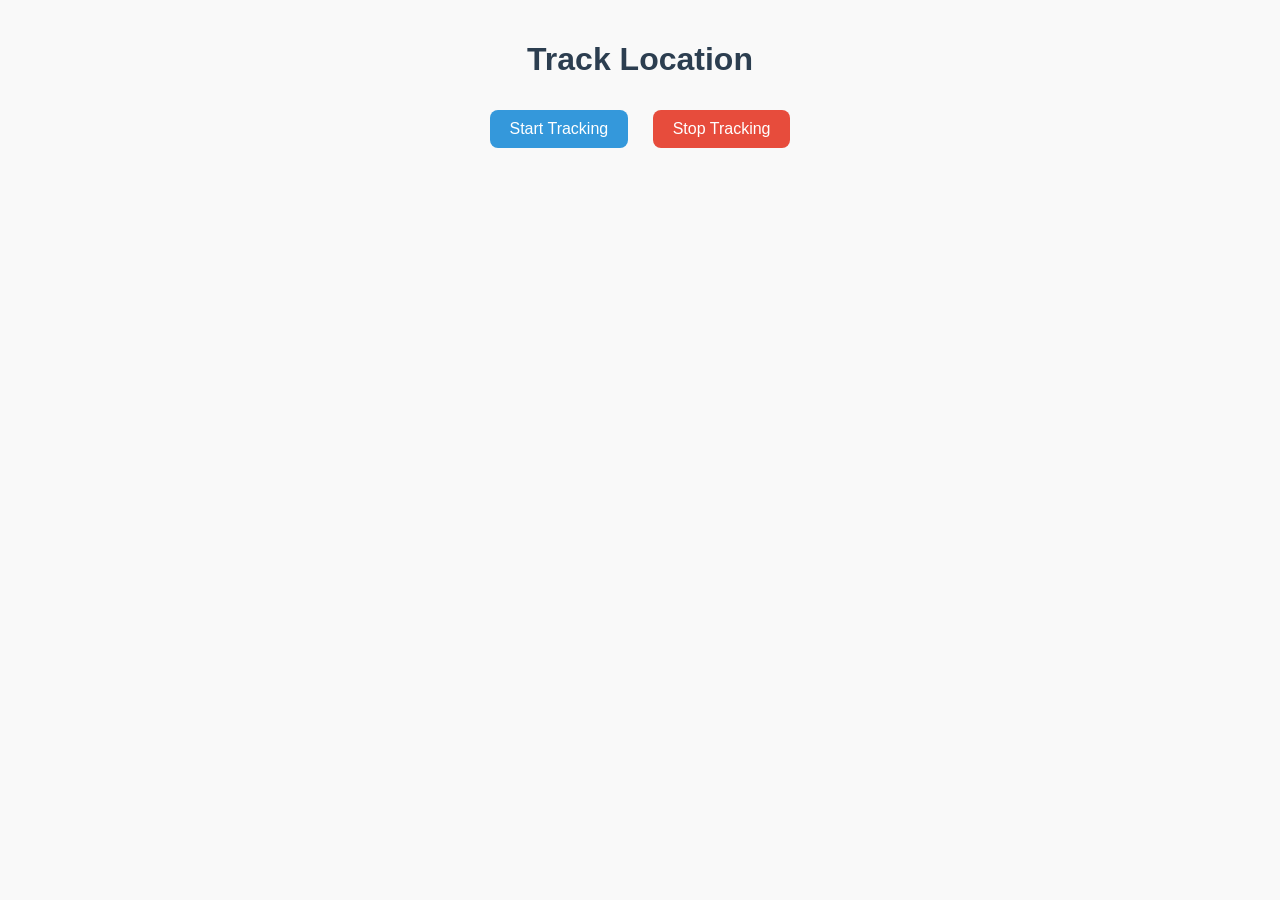
<file: index.html>
<!DOCTYPE html>
<html lang="en">
  <head>
    <meta charset="UTF-8" />
    <meta name="viewport" content="width=device-width, initial-scale=1.0" />
    <title>Get Location Every Second</title>
    <style>
      body {
        font-family: Arial, sans-serif;
        background-color: #f9f9f9;
        color: #333;
        margin: 0;
        padding: 20px;
      }

      h1 {
        text-align: center;
        color: #2c3e50;
      }

      .button-container {
        text-align: center;
        margin-bottom: 20px;
      }

      button {
        padding: 10px 20px;
        font-size: 16px;
        margin: 10px 10px;
        border: none;
        border-radius: 8px;
        cursor: pointer;
        transition: background-color 0.3s;
      }

      #start-tracking-btn {
        background-color: #3498db;
        color: white;
      }

      #start-tracking-btn:hover {
        background-color: #2980b9;
      }

      #stop-tracking-btn {
        background-color: #e74c3c;
        color: white;
      }

      #stop-tracking-btn:hover {
        background-color: #c0392b;
      }

      #location-display {
        max-width: 600px;
        margin: 0 auto;
        padding: 10px;
      }

      .location {
        background-color: #ffffff;
        padding: 10px;
        margin-bottom: 8px;
        border-left: 5px solid #2ecc71;
        box-shadow: 0 2px 5px rgba(0, 0, 0, 0.1);
        border-radius: 4px;
      }
    </style>
  </head>
  <body>
    <h1>Track Location</h1>
    <div class="button-container">
      <button id="start-tracking-btn">Start Tracking</button>
      <button id="stop-tracking-btn">Stop Tracking</button>
    </div>
    <div id="location-display"></div>

    <script>
      function generateRandomCarId() {
        const characters =
          "ABCDEFGHIJKLMNOPQRSTUVWXYZabcdefghijklmnopqrstuvwxyz0123456789";
        let carId = "";
        for (let i = 0; i < 10; i++) {
          const randomIndex = Math.floor(Math.random() * characters.length);
          carId += characters[randomIndex];
        }
        return carId;
      }

      const car_id = generateRandomCarId();

      let trackingInterval = null;

      function trackLocation() {
        if (navigator.geolocation) {
          navigator.geolocation.getCurrentPosition(
            function (position) {
              const latitude = position.coords.latitude;
              const longitude = position.coords.longitude;

              const locationDiv = document.createElement("div");
              locationDiv.classList.add("location");
              locationDiv.innerText = `Latitude: ${latitude}, Longitude: ${longitude}`;

              document
                .getElementById("location-display")
                .appendChild(locationDiv);

              fetch("https://get-location-7f467195d6ad.hosted.ghaymah.systems/track-location", {
                method: "POST",
                headers: {
                  "Content-Type": "application/json",
                },
                body: JSON.stringify({
                  car_id: car_id,
                  latitude: latitude,
                  longitude: longitude,
                }),
              });
            },
            function (error) {
              const locationDiv = document.createElement("div");
              locationDiv.classList.add("location");
              locationDiv.innerText =
                "Error fetching location: " + error.message;
              document
                .getElementById("location-display")
                .appendChild(locationDiv);
            }
          );
        } else {
          const locationDiv = document.createElement("div");
          locationDiv.classList.add("location");
          locationDiv.innerText =
            "Geolocation is not supported by this browser.";
          document.getElementById("location-display").appendChild(locationDiv);
        }
      }

      document
        .getElementById("start-tracking-btn")
        .addEventListener("click", function () {
          if (!trackingInterval) {
            trackingInterval = setInterval(trackLocation, 1000);
          }
        });

      document
        .getElementById("stop-tracking-btn")
        .addEventListener("click", function () {
          if (trackingInterval) {
            clearInterval(trackingInterval);
            trackingInterval = null;
          }
        });
    </script>
  </body>
</html>
</file>
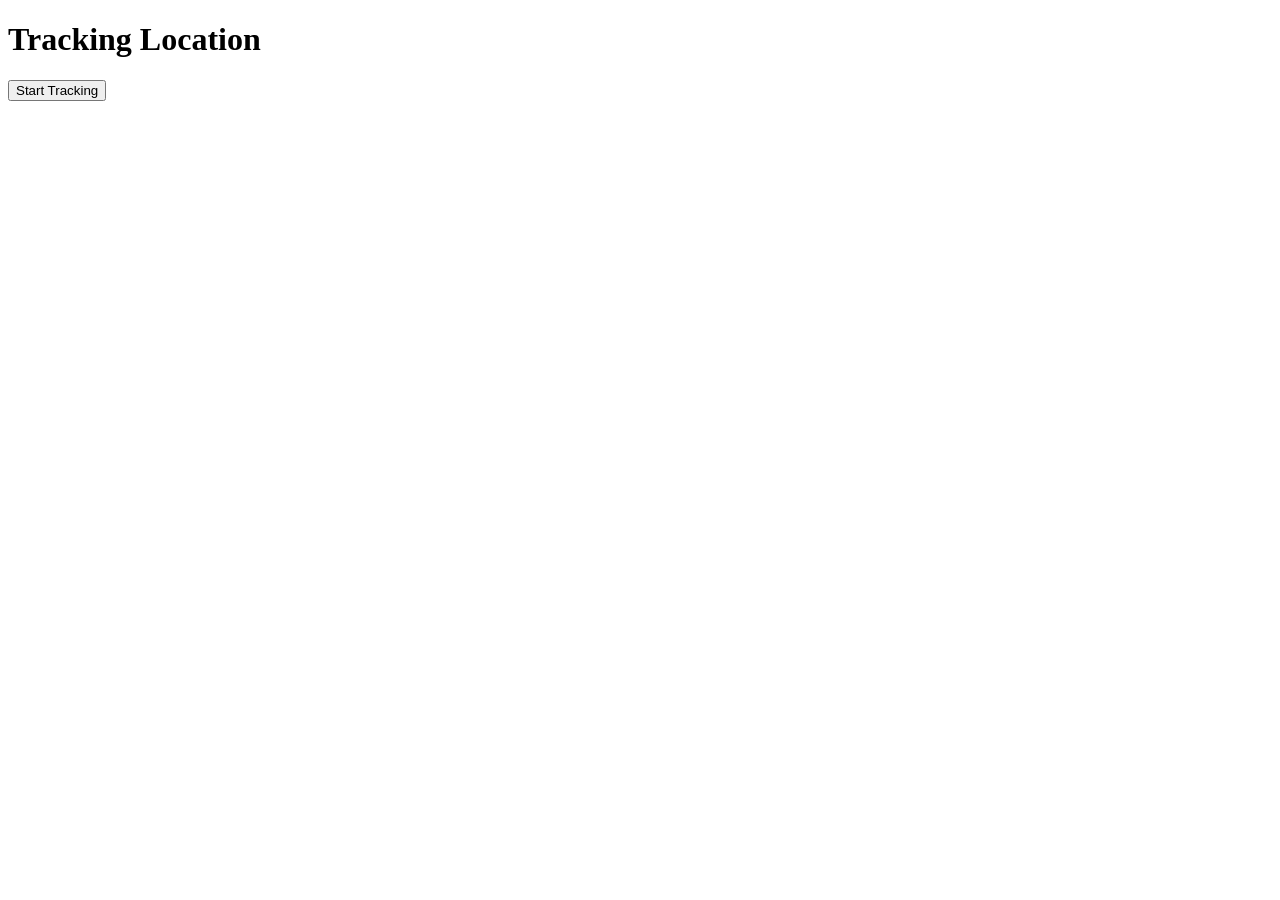
<file: docs/index.html>
<!DOCTYPE html>
<html lang="en">
  <head>
    <meta charset="UTF-8" />
    <meta name="viewport" content="width=device-width, initial-scale=1.0" />
    <title>Get Location Every Second</title>
  </head>
  <body>
    <h1>Tracking Location</h1>
    <button id="start-tracking-btn">Start Tracking</button>
    <div id="location-display"></div>
    <!-- Container for location divs -->

    <script>
      function generateRandomCarId() {
        const characters =
          "ABCDEFGHIJKLMNOPQRSTUVWXYZabcdefghijklmnopqrstuvwxyz0123456789"; // All possible characters
        let carId = "";
        for (let i = 0; i < 10; i++) {
          // Length of car_id, you can adjust this as needed
          const randomIndex = Math.floor(Math.random() * characters.length);
          carId += characters[randomIndex];
        }
        return carId;
      }

      const car_id = generateRandomCarId(); // Example car_id, replace with actual value

      // Function to get the current location and send it to the backend
      function trackLocation() {
        if (navigator.geolocation) {
          navigator.geolocation.getCurrentPosition(
            function (position) {
              const latitude = position.coords.latitude;
              const longitude = position.coords.longitude;

              // Create a new div element for this location
              const locationDiv = document.createElement("div");
              locationDiv.classList.add("location");
              locationDiv.innerText = `Latitude: ${latitude}, Longitude: ${longitude}`;

              // Append the new location div below the previous one
              document
                .getElementById("location-display")
                .appendChild(locationDiv);

              // Send the data to your backend server (replace with your server URL)
              fetch("http://127.0.0.1:5000/track-location", {
                method: "POST",
                headers: {
                  "Content-Type": "application/json",
                },
                body: JSON.stringify({
                  car_id: car_id,
                  latitude: latitude,
                  longitude: longitude,
                }),
              });
            },
            function (error) {
              const locationDiv = document.createElement("div");
              locationDiv.classList.add("location");
              locationDiv.innerText =
                "Error fetching location: " + error.message;
              document
                .getElementById("location-display")
                .appendChild(locationDiv);
            }
          );
        } else {
          const locationDiv = document.createElement("div");
          locationDiv.classList.add("location");
          locationDiv.innerText =
            "Geolocation is not supported by this browser.";
          document.getElementById("location-display").appendChild(locationDiv);
        }
      }

      // Start the tracking every second when the button is clicked
      document
        .getElementById("start-tracking-btn")
        .addEventListener("click", function () {
          setInterval(trackLocation, 1000); // Fetch location every 1 second
        });
    </script>
  </body>
</html>
</file>
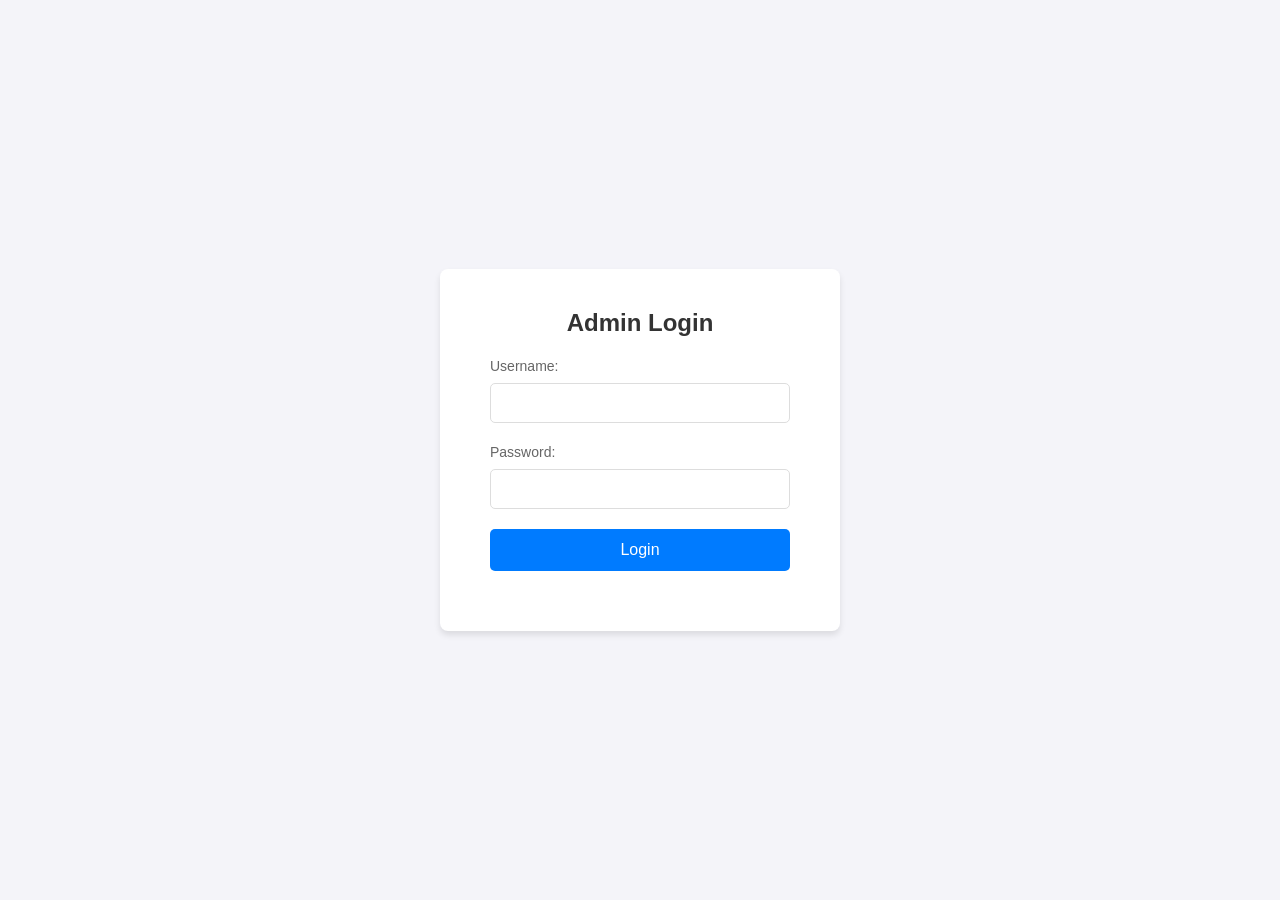
<file: web/auth.html>
<!DOCTYPE html>
<html lang="en">
  <head>
    <meta charset="UTF-8" />
    <meta name="viewport" content="width=device-width, initial-scale=1.0" />
    <title>Admin Login</title>
    <link rel="stylesheet" href="css/auth.css" />
    <!-- Link to the external CSS -->
  </head>
  <body>
    <div class="login-container">
      <h2>Admin Login</h2>
      <form id="login-form">
        <div class="input-group">
          <label for="username">Username:</label>
          <input type="text" id="username" name="username" required />
        </div>
        <div class="input-group">
          <label for="password">Password:</label>
          <input type="password" id="password" name="password" required />
        </div>
        <button type="submit">Login</button>
      </form>
      <p id="message"></p>
    </div>

    <script>
      document
        .getElementById("login-form")
        .addEventListener("submit", async function (e) {
          e.preventDefault();

          const username = document.getElementById("username").value;
          const password = document.getElementById("password").value;

          const response = await fetch("http://localhost:80/login", {
            method: "POST",
            headers: {"Content-Type": "application/json"},
            body: JSON.stringify({username, password}),
          });

          const result = await response.json();

          if (result.success) {
            window.location.href = "/web/main_map.html";
          } else {
            document.getElementById("message").textContent = result.message;
            document.getElementById("message").style.color = "red";
          }
        });
    </script>
  </body>
</html>
</file>
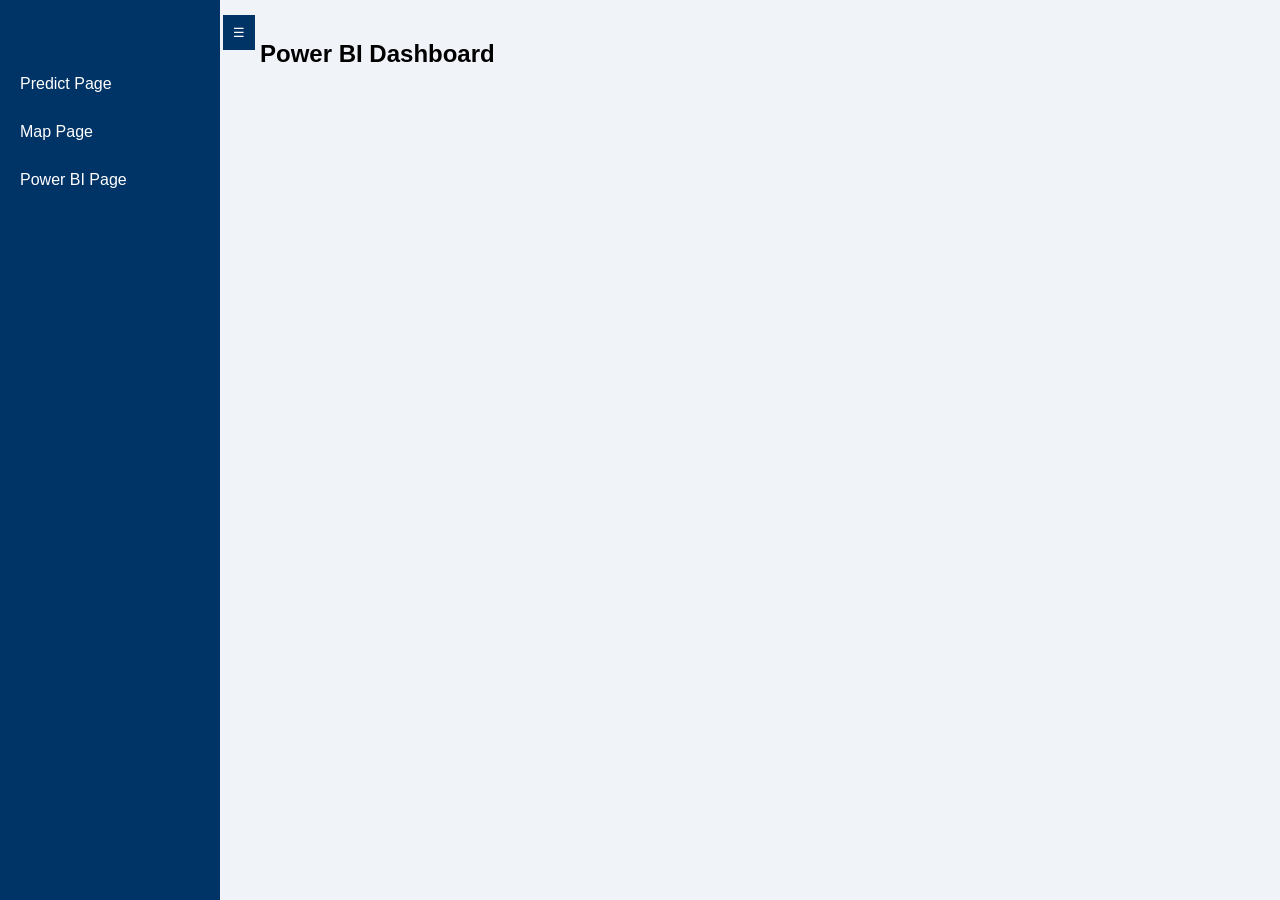
<file: web/powerbi.html>
<!DOCTYPE html>
<html lang="en">
  <head>
    <meta charset="UTF-8" />
    <meta name="viewport" content="width=device-width, initial-scale=1.0" />
    <title>Power BI Report</title>
    <link rel="stylesheet" href="css/style.css" />
  </head>
  <body>
    <!-- Sidebar -->
    <div class="sidebar" id="sidebar">
      <a href="predict.html">Predict Page</a>
      <a href="main_map.html">Map Page</a>
      <a href="powerbi.html">Power BI Page</a>
    </div>

    <!-- Toggle Button -->
    <button class="sidebar-toggle" id="toggle-btn">☰</button>

    <!-- Main Content -->
    <div class="content">
      <h2>Power BI Dashboard</h2>
      <iframe
        title="DAX Bi Course"
        width="100%"
        height="600"
        src="https://app.powerbi.com/reportEmbed?reportId=8f5f7397-0e34-49a9-92da-3fbd8f9678a2&autoAuth=true&ctid=a86ca211-c918-4c77-8b32-440c27aa3100"
        frameborder="0"
        allowfullscreen="true"></iframe>
    </div>

    <!-- Chatbot -->
    <iframe
      class="chatbot"
      src="https://app.vectorshift.ai/chatbots/embedded/681c634aee90523eb920790f?openChatbot=true"
      width="500px"
      height="600px"
      allow="clipboard-read; clipboard-write; microphone">
    </iframe>

    <!-- Scripts -->
    <script>
      const toggleBtn = document.getElementById("toggle-btn");
      const sidebar = document.getElementById("sidebar");

      toggleBtn.addEventListener("click", () => {
        sidebar.classList.toggle("closed");
        toggleBtn.classList.toggle("closed");
      });
    </script>
  </body>
</html>
</file>
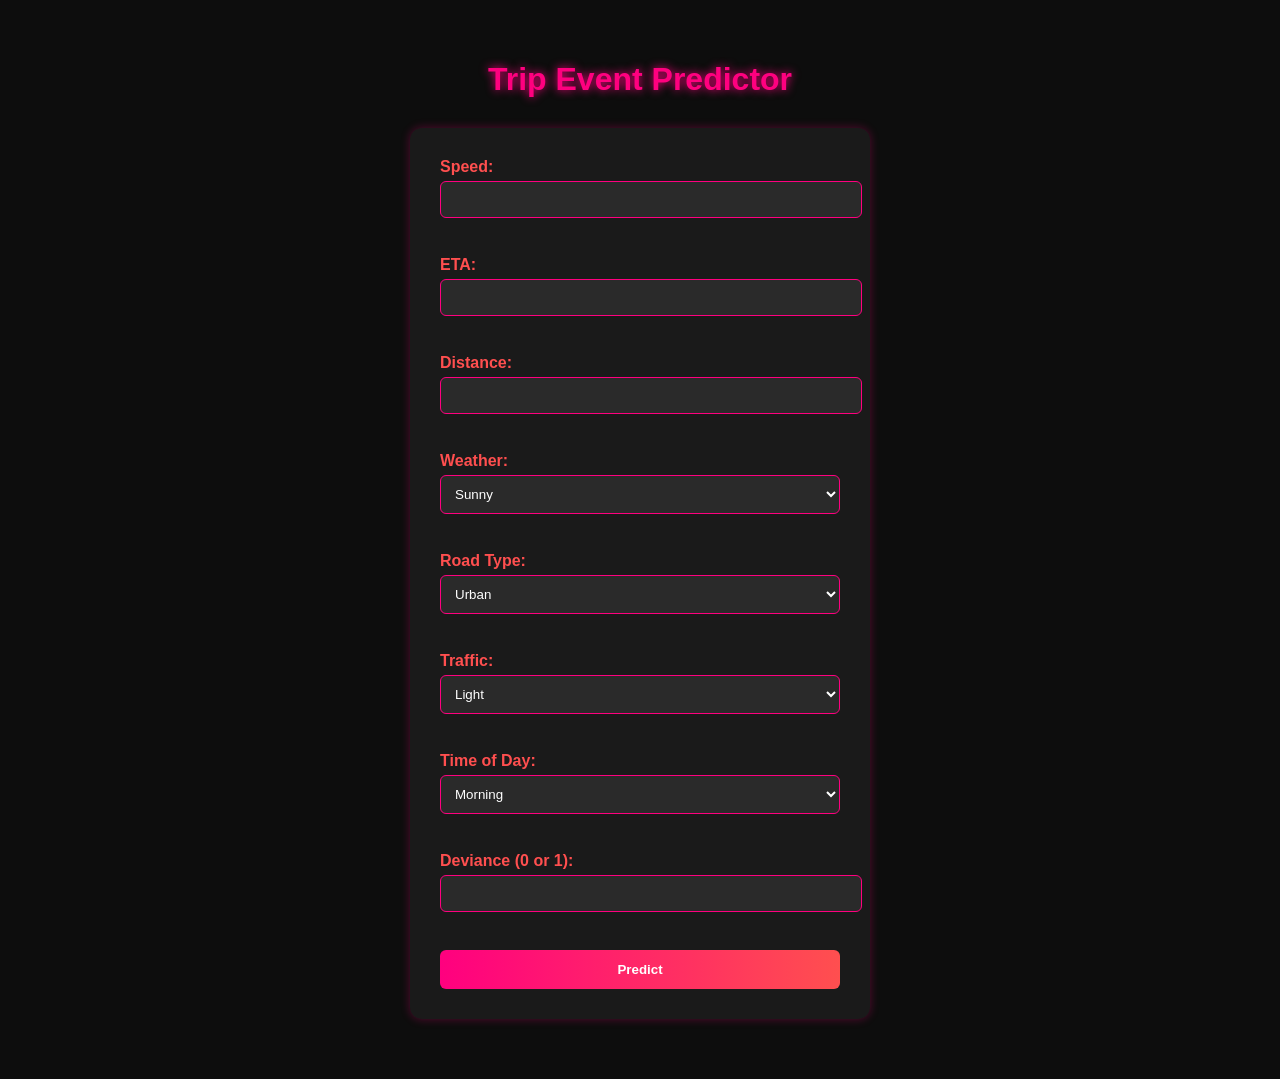
<file: web/predict.html>
<!DOCTYPE html>
<html>
  <head>
    <title>Trip Event Predictor</title>
    <link rel="stylesheet" href="css/predict.css" />
  </head>
  <body>
    <h1>Trip Event Predictor</h1>

    <form id="predict-form">
      <label>Speed:</label>
      <input name="speed" required /><br /><br />

      <label>ETA:</label>
      <input name="eta" required /><br /><br />

      <label>Distance:</label>
      <input name="distance" required /><br /><br />

      <label>Weather:</label>
      <select name="weather" required>
        <option value="Sunny">Sunny</option>
        <option value="Rainy">Rainy</option>
        <option value="Cloudy">Cloudy</option></select
      ><br /><br />

      <label>Road Type:</label>
      <select name="road" required>
        <option value="Urban">Urban</option>
        <option value="Highway">Highway</option></select
      ><br /><br />

      <label>Traffic:</label>
      <select name="traffic" required>
        <option value="Light">Light</option>
        <option value="Moderate">Moderate</option>
        <option value="Heavy">Heavy</option></select
      ><br /><br />

      <label>Time of Day:</label>
      <select name="time_of_day" required>
        <option value="Morning">Morning</option>
        <option value="Afternoon">Afternoon</option>
        <option value="Evening">Evening</option>
        <option value="Night">Night</option></select
      ><br /><br />

      <label>Deviance (0 or 1):</label>
      <input
        type="number"
        name="deviance"
        min="0"
        max="1"
        required /><br /><br />

      <button type="submit">Predict</button>
    </form>

    <div id="result" style="margin-top: 20px"></div>

    <script>
      document
        .getElementById("predict-form")
        .addEventListener("submit", async function (e) {
          e.preventDefault();

          const formData = new FormData(e.target);
          const data = {
            speed: parseFloat(formData.get("speed")),
            eta: parseFloat(formData.get("eta")),
            distance: parseFloat(formData.get("distance")),
            weather: formData.get("weather"),
            road: formData.get("road"),
            traffic: formData.get("traffic"),
            time_of_day: formData.get("time_of_day"),
            deviance: parseInt(formData.get("deviance")),
          };

          try {
            const res = await fetch("http://127.0.0.1:8000/predict", {
              method: "POST",
              headers: {
                "Content-Type": "application/json",
              },
              body: JSON.stringify(data),
            });

            const result = await res.json();
            const resultDiv = document.getElementById("result");

            if (res.ok) {
              resultDiv.innerHTML = `<strong>Prediction:</strong> ${result.prediction} - ${result.message}`;
            } else {
              resultDiv.innerHTML = `<span style="color:red;">Error: ${result.detail}</span>`;
            }
          } catch (err) {
            document.getElementById(
              "result"
            ).innerHTML = `<span style="color:red;">Failed to contact server.</span>`;
          }
        });
    </script>
  </body>
</html>
</file>
<file: web/css/auth.css>
/* Reset some default styles */
* {
  margin: 0;
  padding: 0;
  box-sizing: border-box;
}

/* Body styling */
body {
  font-family: "Arial", sans-serif;
  background: #f4f4f9;
  display: flex;
  justify-content: center;
  align-items: center;
  height: 100vh;
  margin: 0;
}

/* Container for the login form */
.login-container {
  background-color: #fff;
  padding: 40px 50px;
  border-radius: 8px;
  box-shadow: 0 4px 6px rgba(0, 0, 0, 0.1);
  width: 100%;
  max-width: 400px;
}

/* Heading Style */
h2 {
  font-size: 24px;
  margin-bottom: 20px;
  text-align: center;
  color: #333;
}

/* Input Fields */
.input-group {
  margin-bottom: 20px;
}

.input-group label {
  font-size: 14px;
  color: #666;
}

.input-group input {
  width: 100%;
  padding: 10px;
  font-size: 16px;
  margin-top: 8px;
  border: 1px solid #ddd;
  border-radius: 5px;
  outline: none;
}

.input-group input:focus {
  border-color: #007bff;
  box-shadow: 0 0 5px rgba(0, 123, 255, 0.3);
}

/* Submit Button */
button {
  width: 100%;
  padding: 12px;
  font-size: 16px;
  color: white;
  background-color: #007bff;
  border: none;
  border-radius: 5px;
  cursor: pointer;
  transition: background-color 0.3s;
}

button:hover {
  background-color: #0056b3;
}

/* Error message */
#message {
  font-size: 14px;
  text-align: center;
  margin-top: 10px;
  padding: 5px;
}
</file>
<file: web/css/style.css>
body {
  margin: 0;
  font-family: "Segoe UI", Tahoma, Geneva, Verdana, sans-serif;
  background-color: #f0f4f8;
}

.sidebar {
  position: fixed;
  top: 0;
  left: 0;
  width: 220px;
  height: 100%;
  background-color: #003366;
  color: #fff;
  transition: transform 0.3s ease;
  padding-top: 60px;
  z-index: 1000;
}

.sidebar a {
  display: block;
  padding: 15px 20px;
  text-decoration: none;
  color: #fff;
  transition: background-color 0.2s;
}

.sidebar a:hover {
  background-color: #00509e;
}

.sidebar-toggle {
  position: fixed;
  top: 15px;
  left: 223px;
  background-color: #003366;
  color: #fff;
  padding: 10px;
  border: none;
  cursor: pointer;
  z-index: 1001;
}

.sidebar.closed {
  transform: translateX(-100%);
}

.sidebar-toggle.closed {
  left: 10px;
}

.content {
  margin-left: 240px;
  padding: 20px;
  transition: margin-left 0.3s ease;
}

.sidebar.closed ~ .content {
  margin-left: 20px;
}

iframe.chatbot {
  border: none;
  position: fixed;
  bottom: 0;
  right: 0;
  margin: 10px;
  z-index: 9999;
}
#map {
  height: 80vh;
}
</file>
<file: web/css/predict.css>
body {
  margin: 0;
  padding: 0;
  font-family: "Poppins", sans-serif;
  background-color: #0d0d0d;
  color: #ffffff;
  display: flex;
  flex-direction: column;
  align-items: center;
  min-height: 100vh;
  padding: 40px;
}

h1 {
  color: #ff007f;
  text-shadow: 0 0 10px #ff007f;
  margin-bottom: 30px;
}

form {
  background-color: #1a1a1a;
  padding: 30px;
  border-radius: 12px;
  box-shadow: 0 0 10px rgba(255, 0, 128, 0.3);
  max-width: 400px;
  width: 100%;
}

label {
  display: block;
  margin-bottom: 5px;
  color: #ff4f4f;
  font-weight: 600;
}

input,
select {
  width: 100%;
  padding: 10px;
  margin-bottom: 20px;
  background-color: #2a2a2a;
  border: 1px solid #ff007f;
  border-radius: 6px;
  color: #ffffff;
  outline: none;
}

input:focus,
select:focus {
  border-color: #ff4f4f;
  box-shadow: 0 0 5px #ff4f4f;
}

button {
  background-image: linear-gradient(to right, #ff007f, #ff4f4f);
  color: white;
  border: none;
  padding: 12px 20px;
  border-radius: 6px;
  cursor: pointer;
  width: 100%;
  font-weight: bold;
  transition: transform 0.2s ease, box-shadow 0.2s ease;
}

button:hover {
  transform: scale(1.05);
  box-shadow: 0 0 10px #ff4f4f;
}
#result {
  margin-top: 20px;
  font-size: 1.1rem;
  text-align: center;
}

strong {
  color: #00ffcc;
}
</file>
